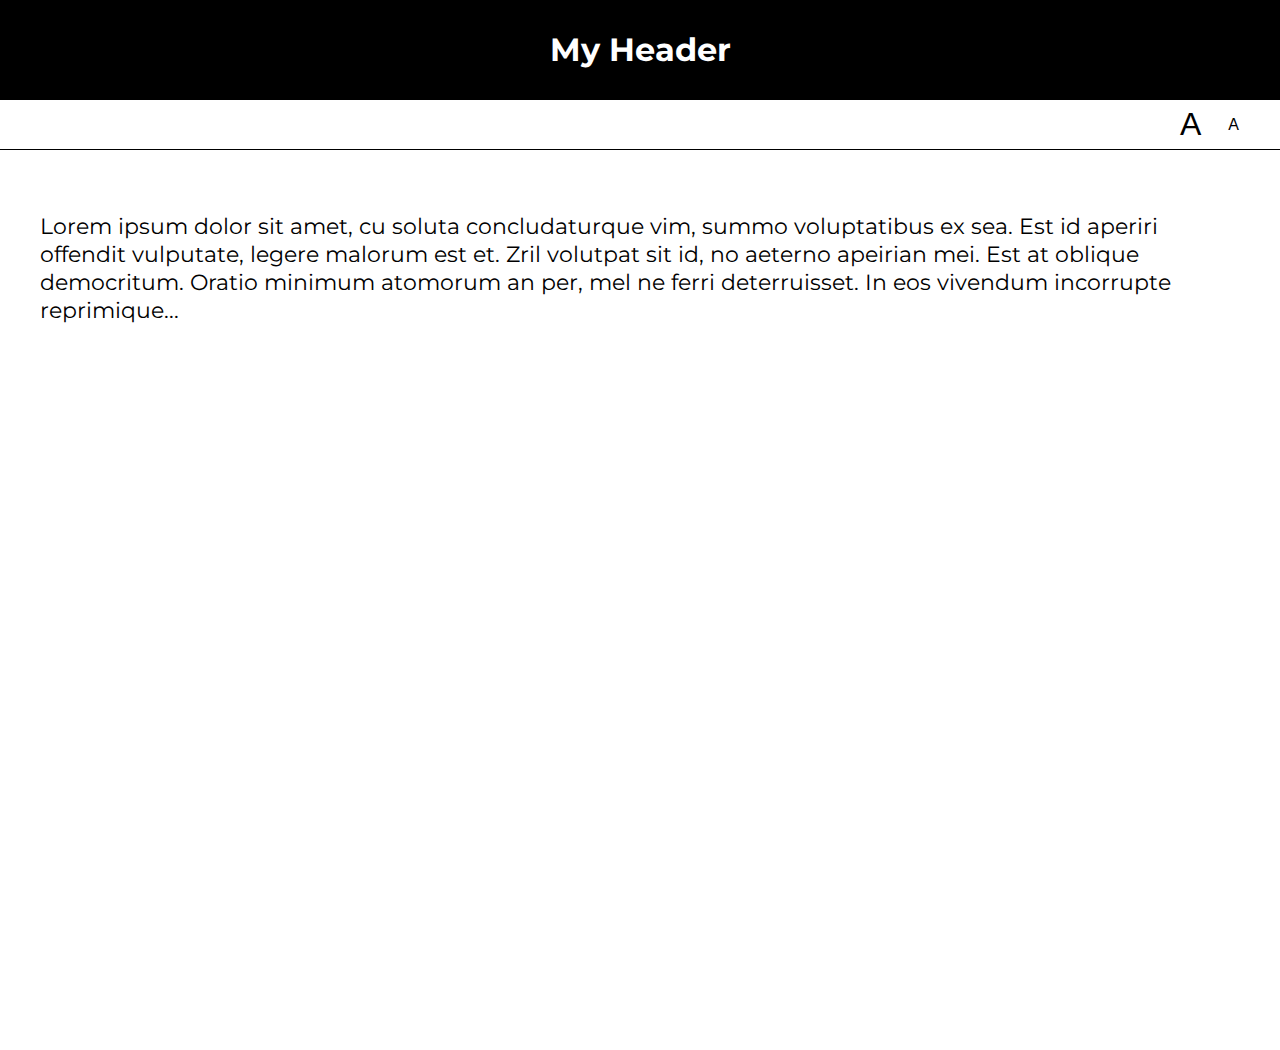
<file: lab05/01-font-switcher/index.html>
<!DOCTYPE html>
<html lang="en">
<head>
    <meta charset="UTF-8">
    <title>Lab 05: Font Switcher</title>
      <link rel="stylesheet" href="../style.css">
      <script src="index.js" defer></script>
</head>
<body class="high-contrast">
    <div class="container">

        <header><h1>My Header</h1></header>

        <nav>
            <button id="a1" title="Make font bigger">A</button>
            <button id="a2" title="Make font smaller">A</button>
        </nav>

        <div class="content">
            <p>
                Lorem ipsum dolor sit amet, cu soluta concludaturque vim,
                summo voluptatibus ex sea. Est id aperiri offendit vulputate,
                legere malorum est et. Zril volutpat sit id, no aeterno apeirian
                mei. Est at oblique democritum. Oratio minimum atomorum an per,
                mel ne ferri deterruisset. In eos vivendum incorrupte reprimique...
            </p>
        </div>

    </div>
</body>
</html>
</file>
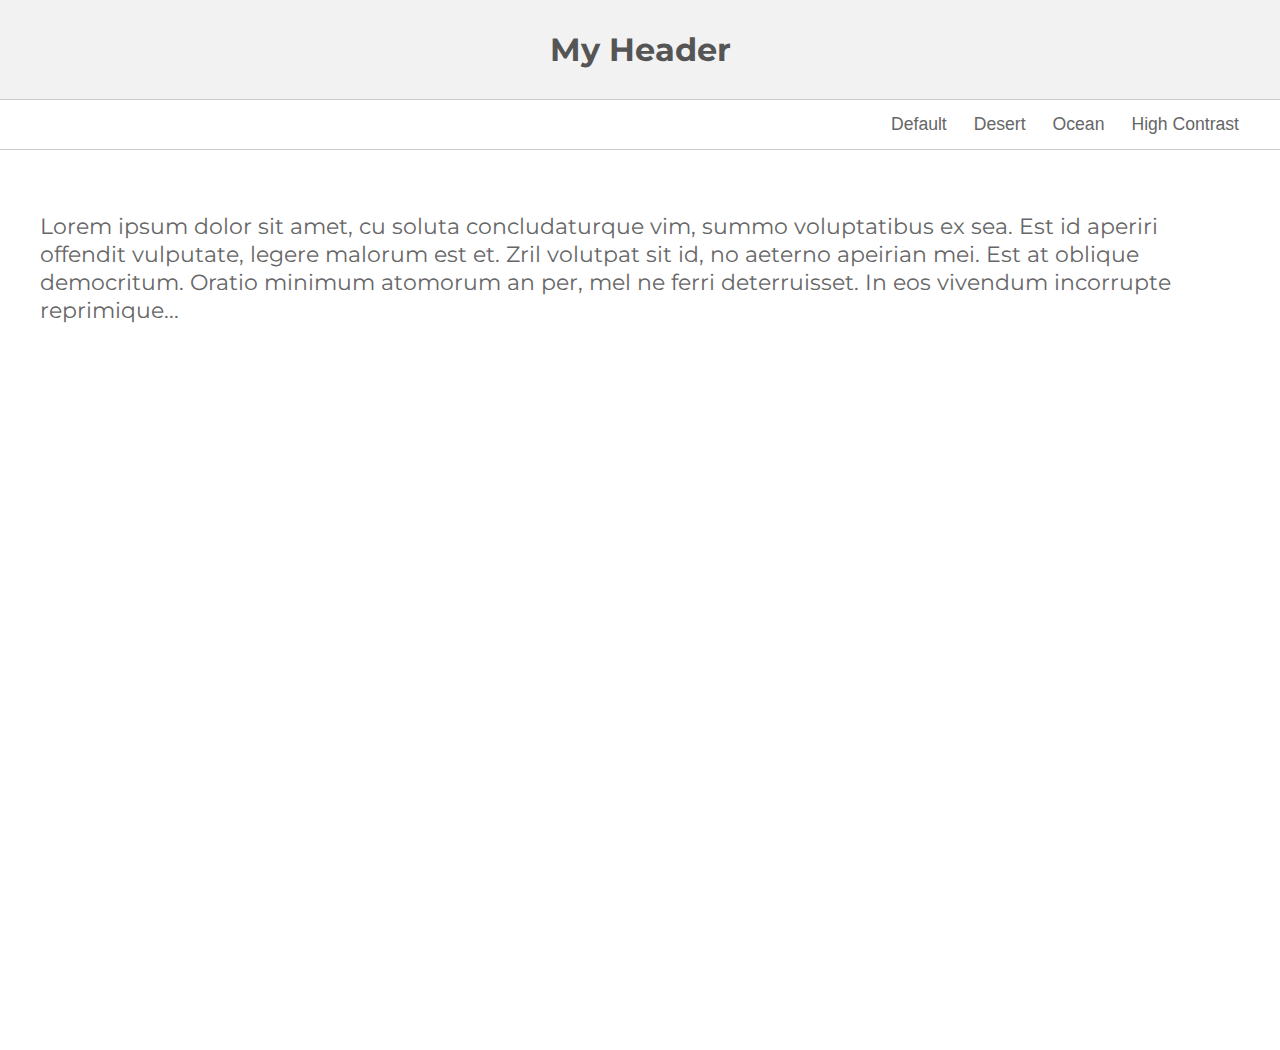
<file: lab05/02-theme-switcher/index.html>
<!DOCTYPE html>
<html lang="en" >

<head>
    <meta charset="UTF-8">
    <title>Lab 05: Theme Switcher</title>
    <link rel="stylesheet" href="../style.css">
    <script src="index.js" defer></script>
  
</head>

<body>

    <section class="container">
        <header><h1>My Header</h1></header>
        <nav>
            <button id="default" title="Change to 'Default' theme">Default</button>
            <button id="desert" title="Change to 'Desert' theme">Desert</button>
            <button id="ocean" title="Change to 'Ocean' theme">Ocean</button>
            <button id="high-contrast" title="Change to 'High Contrast' theme">High Contrast</button>
        </nav>
        <div class="content">
            <p>Lorem ipsum dolor sit amet, cu soluta concludaturque vim, summo voluptatibus ex sea. Est id aperiri offendit vulputate, legere malorum est et. Zril volutpat sit id, no aeterno apeirian mei. Est at oblique democritum. Oratio minimum atomorum an per,
            mel ne ferri deterruisset. In eos vivendum incorrupte reprimique...</p>
        </div>
    </section>
</body>

</html>
</file>
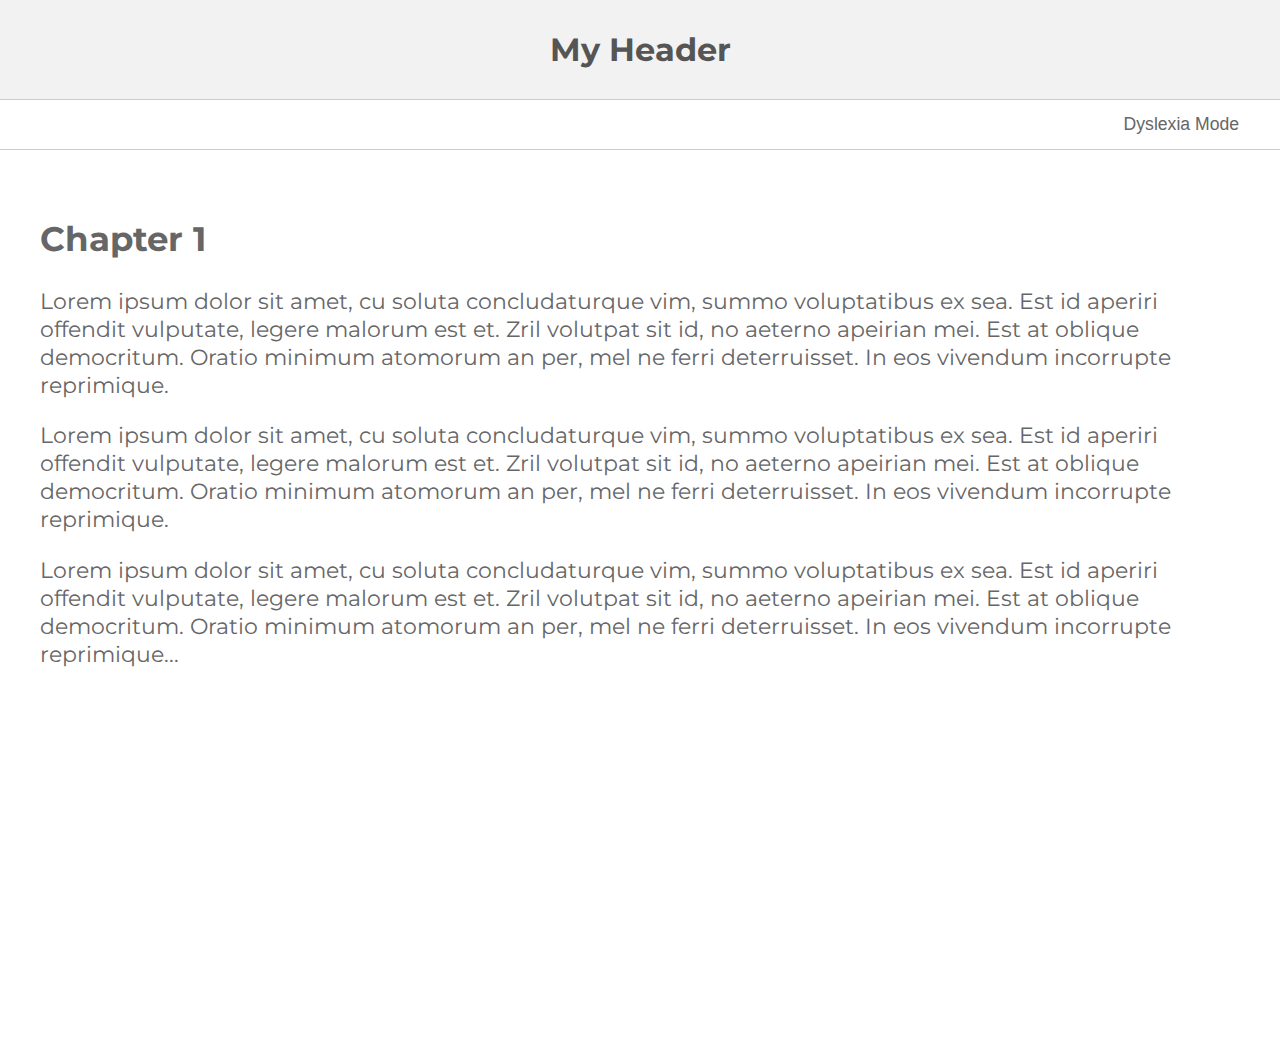
<file: lab05/03-dyslexia-mode/index.html>
<!DOCTYPE html>
<html lang="en">
<head>
    <meta charset="UTF-8">
    <title>Lab 05: Dyslexia Mode</title>
      <link rel="stylesheet" href="../style.css">
      <script src="index.js" defer></script>
</head>
<body>
    <div class="container">

        <header><h1>My Header</h1></header>

        <nav>
            <button id="dyslexia-toggle" href="#">Dyslexia Mode</button>
        </nav>

        <div class="content">
            <h2>Chapter 1</h2>
            <p>
                Lorem ipsum dolor sit amet, cu soluta concludaturque vim,
                summo voluptatibus ex sea. Est id aperiri offendit vulputate,
                legere malorum est et. Zril volutpat sit id, no aeterno apeirian
                mei. Est at oblique democritum. Oratio minimum atomorum an per,
                mel ne ferri deterruisset. In eos vivendum incorrupte reprimique.

            </p>

            <p>
                Lorem ipsum dolor sit amet, cu soluta concludaturque vim,
                summo voluptatibus ex sea. Est id aperiri offendit vulputate,
                legere malorum est et. Zril volutpat sit id, no aeterno apeirian
                mei. Est at oblique democritum. Oratio minimum atomorum an per,
                mel ne ferri deterruisset. In eos vivendum incorrupte reprimique.
                
            </p>

            <p>
                Lorem ipsum dolor sit amet, cu soluta concludaturque vim,
                summo voluptatibus ex sea. Est id aperiri offendit vulputate,
                legere malorum est et. Zril volutpat sit id, no aeterno apeirian
                mei. Est at oblique democritum. Oratio minimum atomorum an per,
                mel ne ferri deterruisset. In eos vivendum incorrupte reprimique...
                
            </p>
        </div>

    </div>
</body>
</html>
</file>
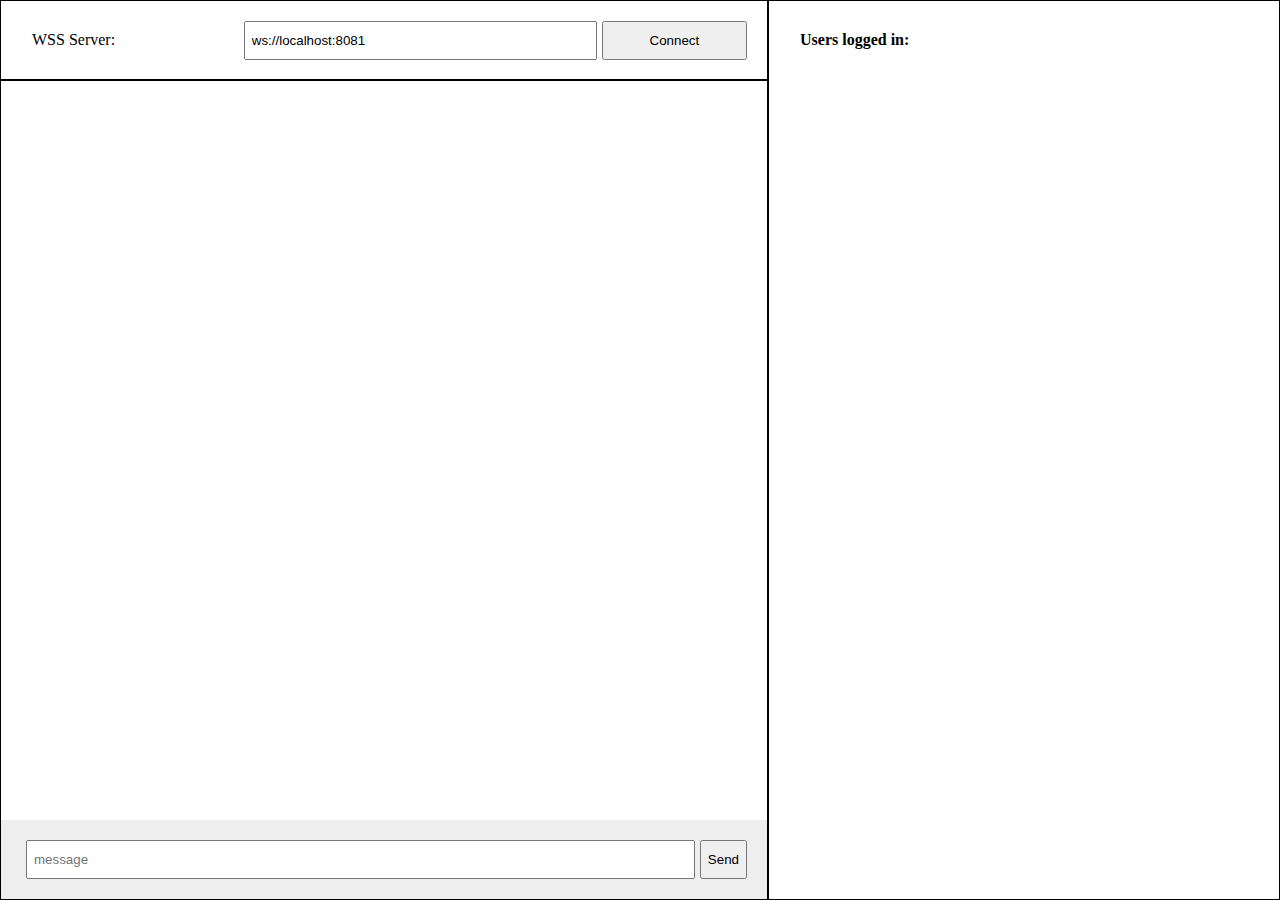
<file: lab08/client/index.html>
<!DOCTYPE html>
<html lang="en">
    <head>
        <title>Lab 7</title>
        <link rel="stylesheet" href="index.css">
    </head>
    <body>

        <!-- You won't interact with the "metadata" section -->
        <section class="metadata">
            <div id="step1">
                <label>WSS Server:</label>
                <input type="text" id="server" value="ws://localhost:8081">
                <button id="connect">Connect</button>
            </div>
            <div id="step2" class="hidden">
                <label>Screen Name:</label>
                <input id="name" type="text" />
                <button id="set-name">Set Name</button>
            </div>
            <div id="status" class="hidden">
                <div>
                    <strong>Status:</strong> <span id="ws-status">Disconnected</span>
                </div>
                <div>
                    <strong>Username:</strong> <span id="name-display"></span>
                </div>
            </div>
        </section>

        
        <section class="messages">
            <div id="chat-container" class="hidden">
                <!-- 2. Append new chat messages to the #chat container -->
                <div id="chat"></div>
            </div>
            <div id="send-container">
                <input id="message" type="text" placeholder="message">
                <button id="send">Send</button>
            </div>
        </section>

        <section class="users">
            <strong id="users-header">Users logged in:</strong>
            <!-- 1. Update the #users-list with the list of connected users -->
            <div id="users-list"></div>
        </section>
    </body>

    <script src="client.js"></script>
</html>
</file>
<file: lab05/style.css>
@import url(https://fonts.googleapis.com/css?family=Montserrat:400,700);

document, body {
   margin: 0px;
   font-family: 'Montserrat';
}

body * {
   box-sizing: border-box;
}

.container {
    min-height: 100vh;
    display: flex;
    flex-direction: column;
}

header, nav {
   display: flex;
   justify-content: center;
   height: 100%;
}

header {
    align-items: center;
    color: #555;
    border-bottom: solid 1px #CCC;
    background-color: #F2F2F2;
    height: 100px;
}
nav {
    height: 50px;
    border-bottom: solid 1px #CCC;
    justify-content: flex-end;
    padding-right: 20px;
}

button {
    background-color: transparent;
    border: 0px;
    text-decoration: none;
    font-size: 1.1em;
    color: #666;
    margin-right: 15px;
}

#a1 {
   font-size: 2em;
}
#a2 {
   font-size: 1em;
}

.content {
   padding: 40px;
   font-size: 1.4em;
   color: #666;
   min-height: 100vh;
}


/******************/
/* Custom Classes */
/******************/

.ocean header {
   background: #434a6c;
   color: white;
   font-family: 'Montserrat';
}
.ocean button, .ocean .content {
    color: #434a6c;
}
.ocean .content {
   background: #99cccc;
   line-height: 1.6em;
}
.ocean header, .ocean nav {
    border-bottom: solid 1px #434a6c;
}

.desert header {
    background: #A8651E;
    color: #EFDEC2;
}
.desert button {
    color: #A8651E;
}
.desert .content {
    background: #EFDEC2;
    color: #A8651E;
}
.desert header, .desert nav {
    border-bottom: solid 1px #774713;
}

.high-contrast header {
    background: black;
    color: white;
}
.high-contrast .content {
    background: white;
    color: black;
}
.high-contrast header, .high-contrast nav {
    border-bottom: solid 1px black;
}
.high-contrast header {
    background: black;
    color: white;
}
.high-contrast button {
    color: black;
}

.dyslexia-mode {
    font-family: Helvetica, 'Times New Roman', sans-serif;
    letter-spacing: 0.35ch;
    word-spacing: 1.225ch;
    font-weight: 550;
    font-variant-ligatures: none; 
    line-height: 2.0;
    font-size: 150%;
}

.dyslexia-mode .content {
    margin-left: 150px;
    margin-right: 150px;
}
</file>
<file: lab08/client/index.css>
* {
    box-sizing: border-box;
}
body {
    margin: 0px;
    display: grid;
    grid-template-rows: 80px calc(100vh - 80px);
    grid-template-columns: 60% 40%;
    grid-template-areas: 
        "top right"
        "left right";
}
section {
    border: solid 1px #000;
    display: flex;
}

.hidden {
    display: none !important;
}

.metadata {
    grid-area: top;
    display: flex;
    flex-direction: column;
    padding: 20px;
}

.metadata > div { 
    display: grid;
    grid-template-columns: 30% 50% 20%;
}

.users {
    grid-area: right;
    flex-direction: column;
    padding: 20px;
}
#status {
    display: flex;
    flex-direction: column;
}
#status > div {
    display: grid;
    grid-template-columns: 100px auto;
}
#status span, #status strong {
    padding: 2px 6px;
}

.messages {
    grid-area: left;
    display: flex;
    flex-direction: column;
    justify-content: flex-end;
    align-items: stretch;
}

/* #send-container {
    display: none;
} */
#message {
    width: 100%;
    margin-left: 5px;
    padding: 10px 6px;
}
span, label, input, strong {
    margin-left: 5px;
    margin-right: 5px;
    padding: 10px 6px;
}



.messages #message {
    align-self: flex-end;
}

.messages .right {
    text-align: right;
    padding: 10px 0px;
}

.messages .left {
    padding: 10px 0px;
}

#send-container {
    display: flex;
    background: #EEE;
    padding: 20px;
}
#chat-container {
    height: 100%;
    overflow: auto;
}
#chat {
    min-height: min-content;
    padding: 20px;
    display: flex;
    flex-direction: column;
    justify-content: flex-end;
}
</file>
